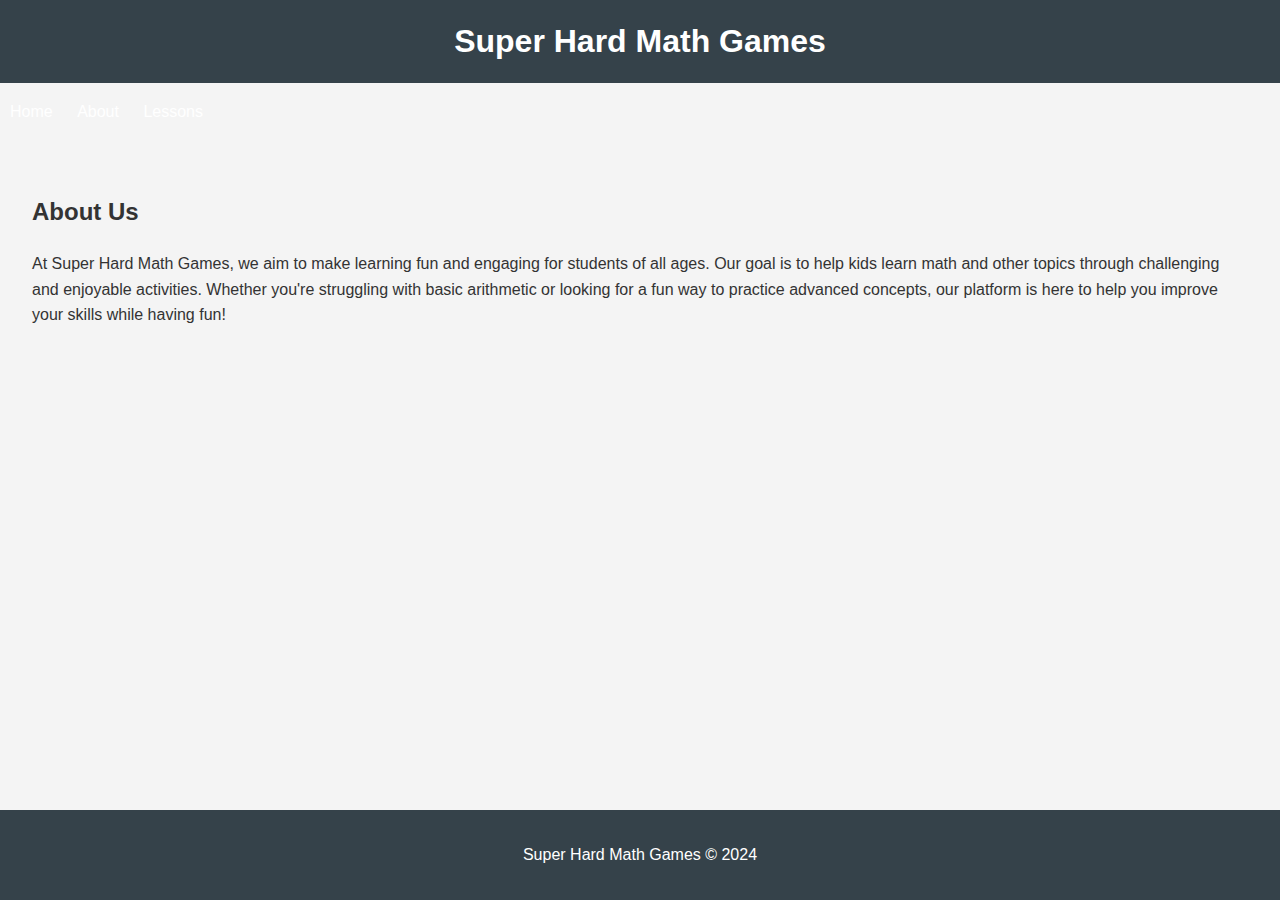
<file: About.html>
<!DOCTYPE html>
<html lang="en">
<head>
    <meta charset="UTF-8">
    <meta name="viewport" content="width=device-width, initial-scale=1.0">
    <title>About - Super Hard Math Games</title>
    <link rel="stylesheet" href="style.css">
</head>
<body>
    <header>
        <h1>Super Hard Math Games</h1>
    </header>

    <nav class="top-nav">
        <ul>
            <li><a href="index.html">Home</a></li>
            <li><a href="about.html">About</a></li>
            <li><a href="lessons.html">Lessons</a></li>
        </ul>
    </nav>

    <main>
        <section id="about">
            <h2>About Us</h2>
            <p>At Super Hard Math Games, we aim to make learning fun and engaging for students of all ages. Our goal is to help kids learn math and other topics through challenging and enjoyable activities. Whether you're struggling with basic arithmetic or looking for a fun way to practice advanced concepts, our platform is here to help you improve your skills while having fun!</p>
        </section>
    </main>

    <footer>
        <p>Super Hard Math Games &copy; 2024</p>
    </footer>
</body>
</html>
</file>
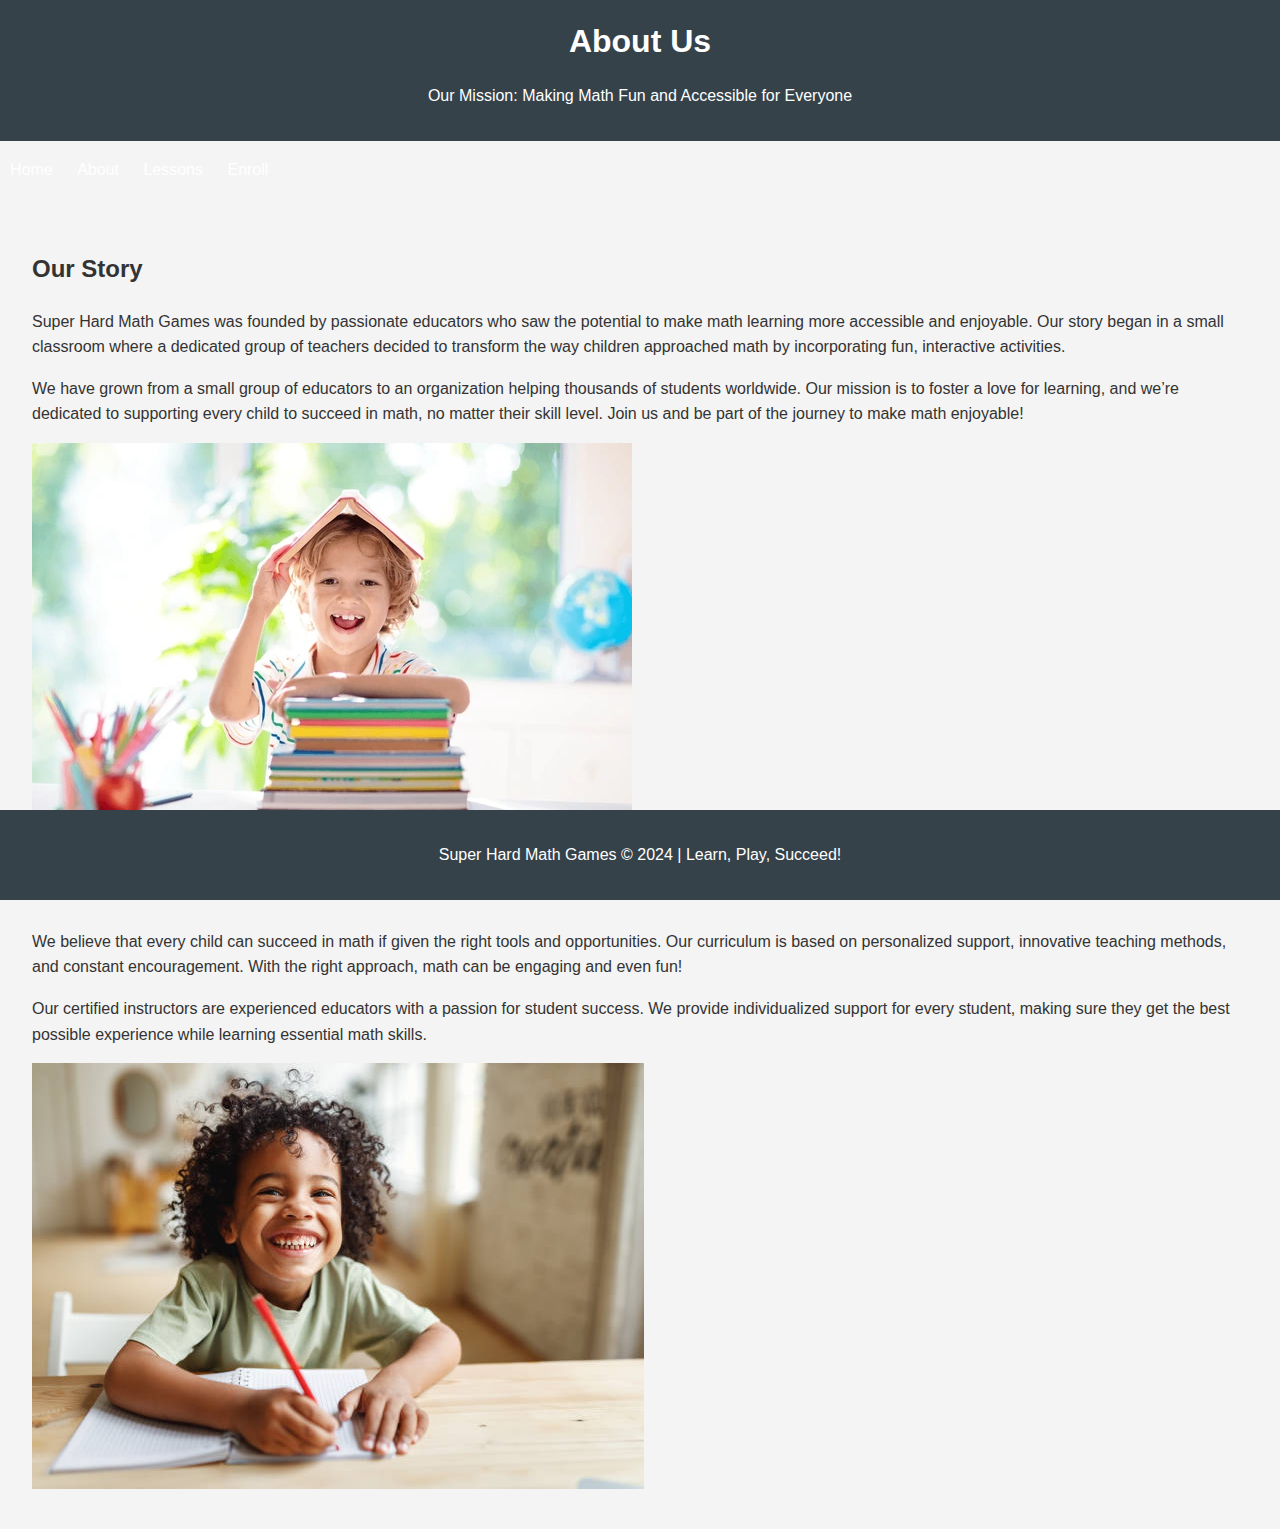
<file: about.html>
<!DOCTYPE html>
<html lang="en">
<head>
    <meta charset="UTF-8">
    <meta name="viewport" content="width=device-width, initial-scale=1.0">
    <title>About - Super Hard Math Games</title>
    <link rel="stylesheet" href="style.css">
</head>
<body>
    <header>
        <div class="header-banner">
            <div class="banner-content">
                <h1 class="header-text">About Us</h1>
                <p>Our Mission: Making Math Fun and Accessible for Everyone</p>
            </div>
        </div>
    </header>

    <nav class="top-nav">
        <ul>
            <li><a href="index.html">Home</a></li>
            <li><a href="about.html">About</a></li>
            <li><a href="lessons.html">Lessons</a></li>
            <li><a href="enroll.html">Enroll</a></li>
        </ul>
    </nav>

    <main>
        <section id="about">
            <div class="content-section">
                <div class="content-text">
                    <h2>Our Story</h2>
                    <p>Super Hard Math Games was founded by passionate educators who saw the potential to make math learning more accessible and enjoyable. Our story began in a small classroom where a dedicated group of teachers decided to transform the way children approached math by incorporating fun, interactive activities.</p>
                    <p>We have grown from a small group of educators to an organization helping thousands of students worldwide. Our mission is to foster a love for learning, and we’re dedicated to supporting every child to succeed in math, no matter their skill level. Join us and be part of the journey to make math enjoyable!</p>
                </div>
                <div class="content-image">
                    <img src="KidLearning1.png" alt="Child engaged in learning" class="home-image">
                </div>
            </div>

            <div class="content-section reverse">
                <div class="content-text">
                    <h2>Our Commitment</h2>
                    <p>We believe that every child can succeed in math if given the right tools and opportunities. Our curriculum is based on personalized support, innovative teaching methods, and constant encouragement. With the right approach, math can be engaging and even fun!</p>
                    <p>Our certified instructors are experienced educators with a passion for student success. We provide individualized support for every student, making sure they get the best possible experience while learning essential math skills.</p>
                </div>
                <div class="content-image">
                    <img src="KidLearning2.png" alt="Kids enjoying math activities" class="home-image">
                </div>
            </div>
        </section>
    </main>

    <footer>
        <p>Super Hard Math Games &copy; 2024 | Learn, Play, Succeed!</p>
    </footer>
</body>
</html>
</file>
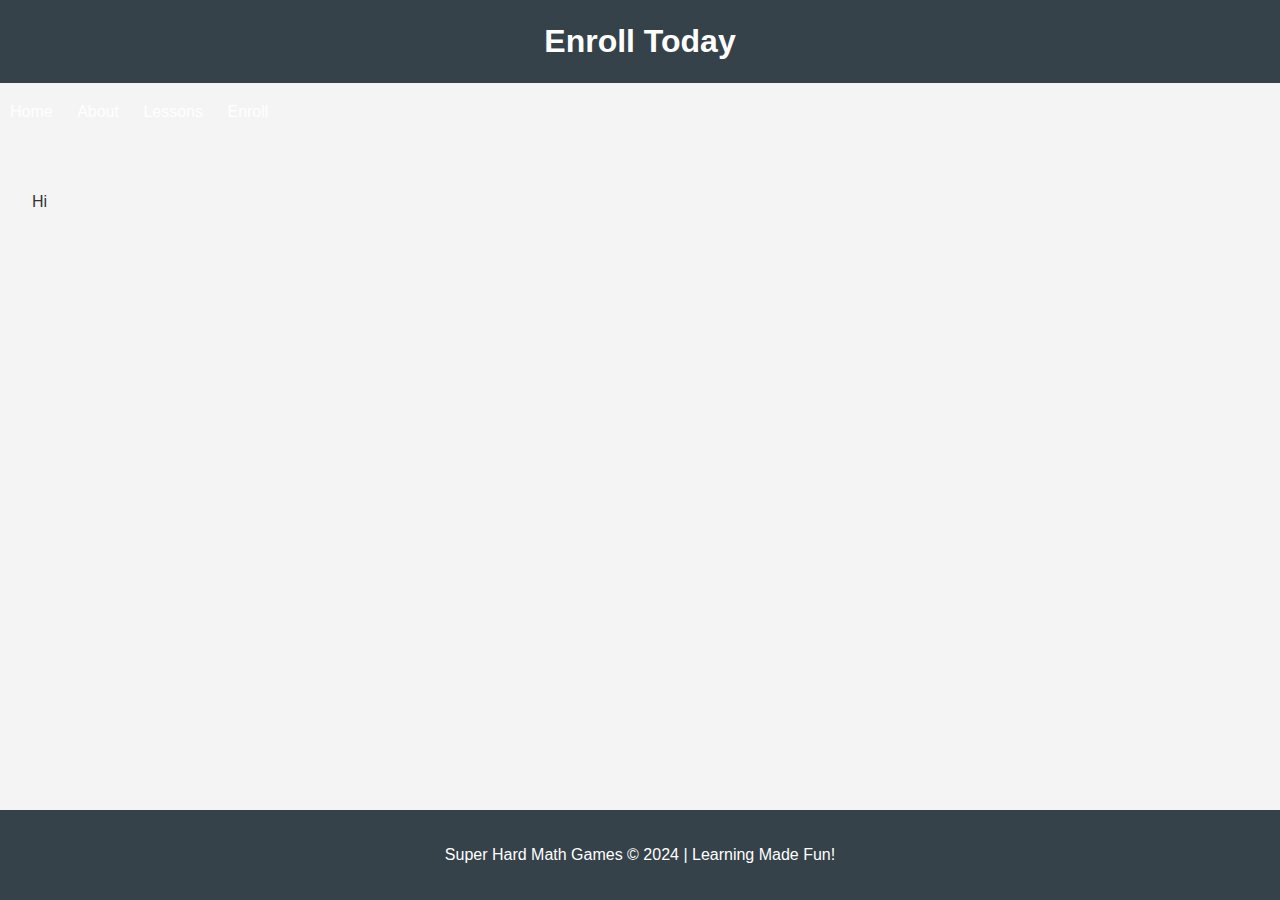
<file: enroll.html>
<!DOCTYPE html>
<html lang="en">
<head>
    <meta charset="UTF-8">
    <meta name="viewport" content="width=device-width, initial-scale=1.0">
    <title>Enroll - Super Hard Math Games</title>
    <link rel="stylesheet" href="style.css">
</head>
<body>
    <header>
        <div class="header-banner">
            <div class="banner-content">
                <h1 class="header-text">Enroll Today</h1>
            </div>
        </div>
    </header>

    <nav class="top-nav">
        <ul>
            <li><a href="index.html">Home</a></li>
            <li><a href="about.html">About</a></li>
            <li><a href="lessons.html">Lessons</a></li>
            <li><a href="enroll.html">Enroll</a></li>
        </ul>
    </nav>

    <main>
        <section id="enroll">
            <p>Hi</p>
        </section>
    </main>

    <footer>
        <p>Super Hard Math Games &copy; 2024 | Learning Made Fun!</p>
    </footer>
</body>
</html>
</file>
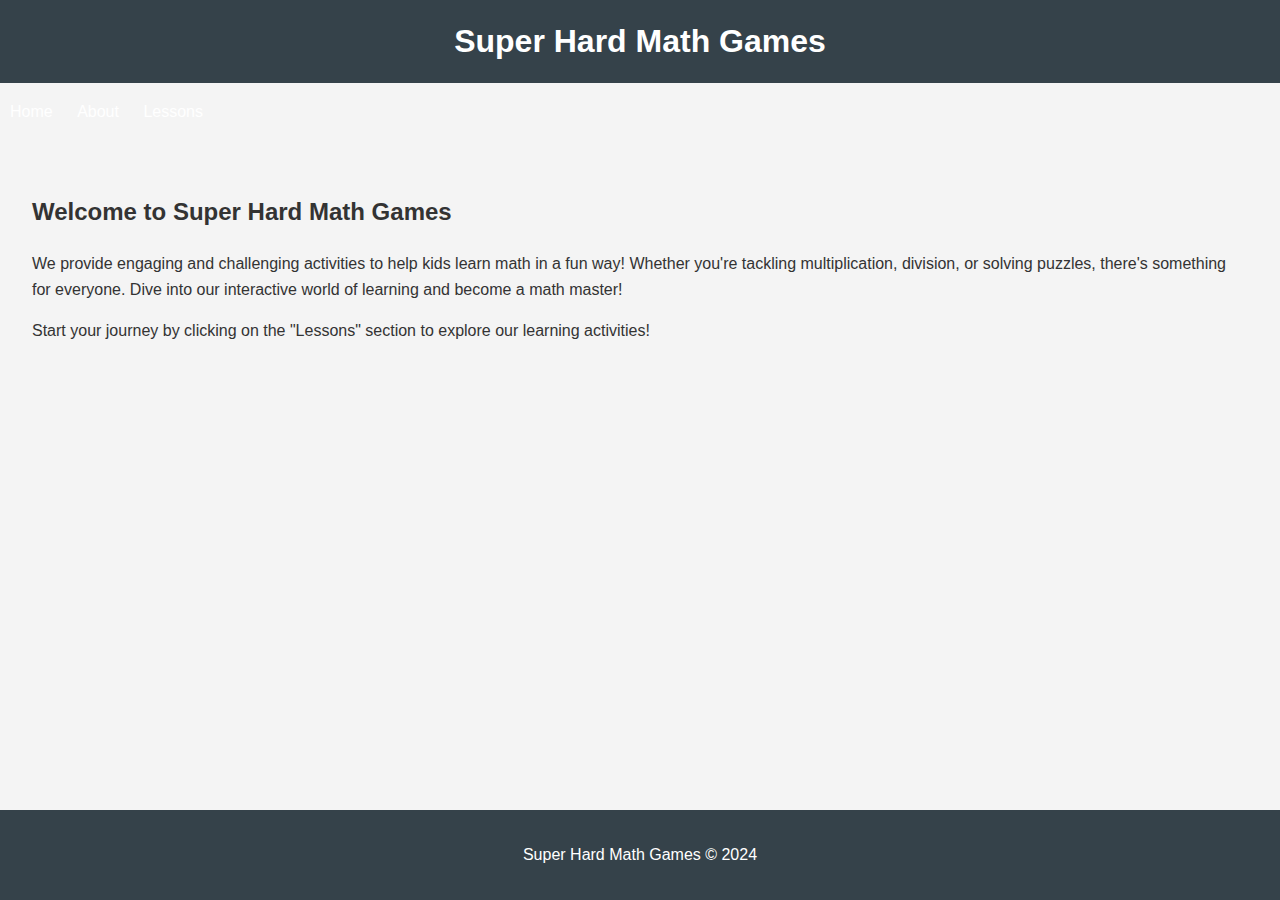
<file: idex.html>
<!DOCTYPE html>
<html lang="en">
<head>
    <meta charset="UTF-8">
    <meta name="viewport" content="width=device-width, initial-scale=1.0">
    <title>Super Hard Math Games</title>
    <link rel="stylesheet" href="style.css">
</head>
<body>
    <header>
        <h1>Super Hard Math Games</h1>
    </header>

    <nav class="top-nav">
        <ul>
            <li><a href="index.html">Home</a></li>
            <li><a href="about.html">About</a></li>
            <li><a href="lessons.html">Lessons</a></li>
        </ul>
    </nav>

    <main>
        <section id="home">
            <h2>Welcome to Super Hard Math Games</h2>
            <p>We provide engaging and challenging activities to help kids learn math in a fun way! Whether you're tackling multiplication, division, or solving puzzles, there's something for everyone. Dive into our interactive world of learning and become a math master!</p>
            <p>Start your journey by clicking on the "Lessons" section to explore our learning activities!</p>
        </section>
    </main>

    <footer>
        <p>Super Hard Math Games &copy; 2024</p>
    </footer>
</body>
</html>
</file>
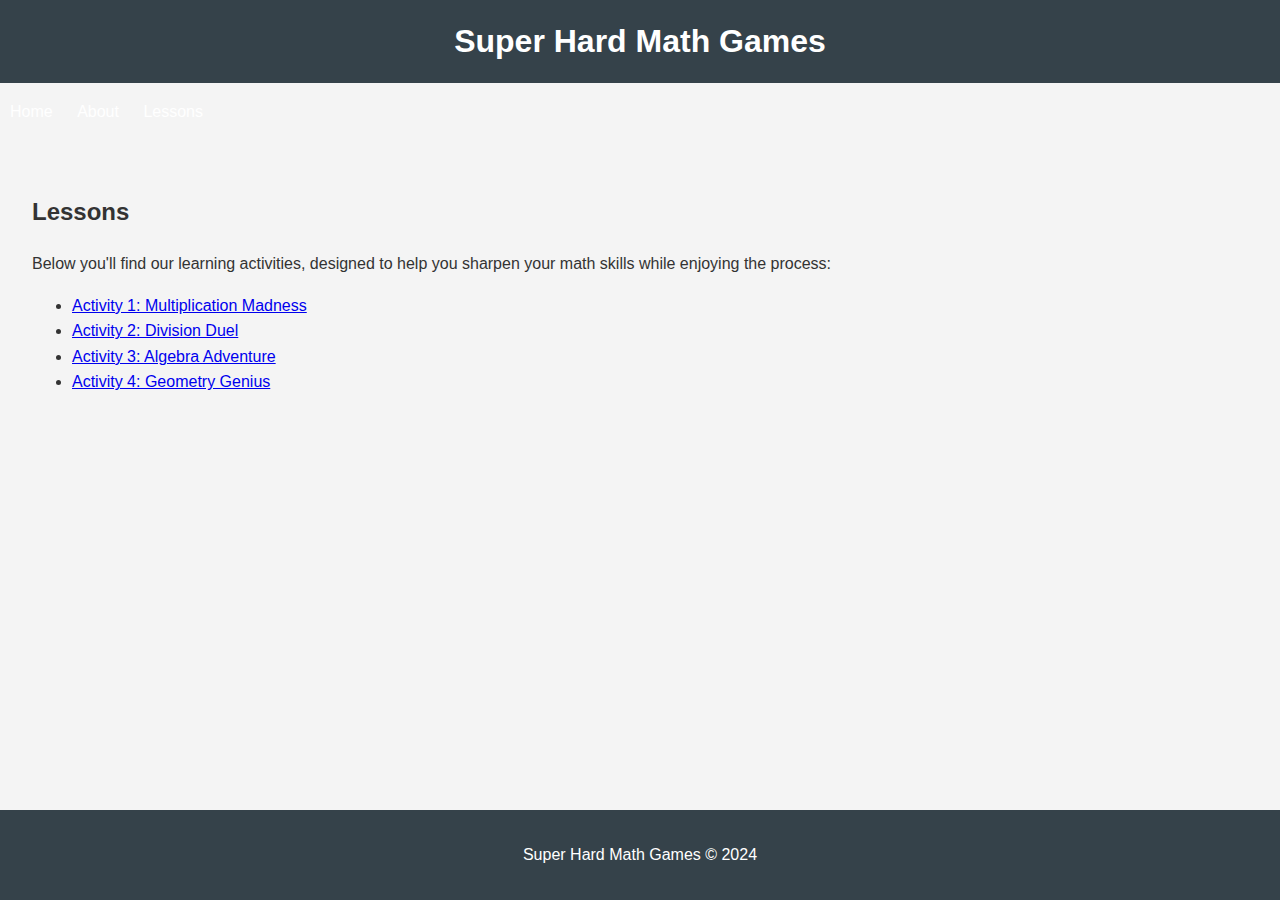
<file: Lessons.html>
<!DOCTYPE html>
<html lang="en">
<head>
    <meta charset="UTF-8">
    <meta name="viewport" content="width=device-width, initial-scale=1.0">
    <title>Lessons - Super Hard Math Games</title>
    <link rel="stylesheet" href="style.css">
</head>
<body>
    <header>
        <h1>Super Hard Math Games</h1>
    </header>

    <nav class="top-nav">
        <ul>
            <li><a href="index.html">Home</a></li>
            <li><a href="about.html">About</a></li>
            <li><a href="lessons.html">Lessons</a></li>
        </ul>
    </nav>

    <main>
        <section id="lessons">
            <h2>Lessons</h2>
            <p>Below you'll find our learning activities, designed to help you sharpen your math skills while enjoying the process:</p>
            <ul>
                <li><a href="#">Activity 1: Multiplication Madness</a></li>
                <li><a href="#">Activity 2: Division Duel</a></li>
                <li><a href="#">Activity 3: Algebra Adventure</a></li>
                <li><a href="#">Activity 4: Geometry Genius</a></li>
            </ul>
        </section>
    </main>

    <footer>
        <p>Super Hard Math Games &copy; 2024</p>
    </footer>
</body>
</html>
</file>
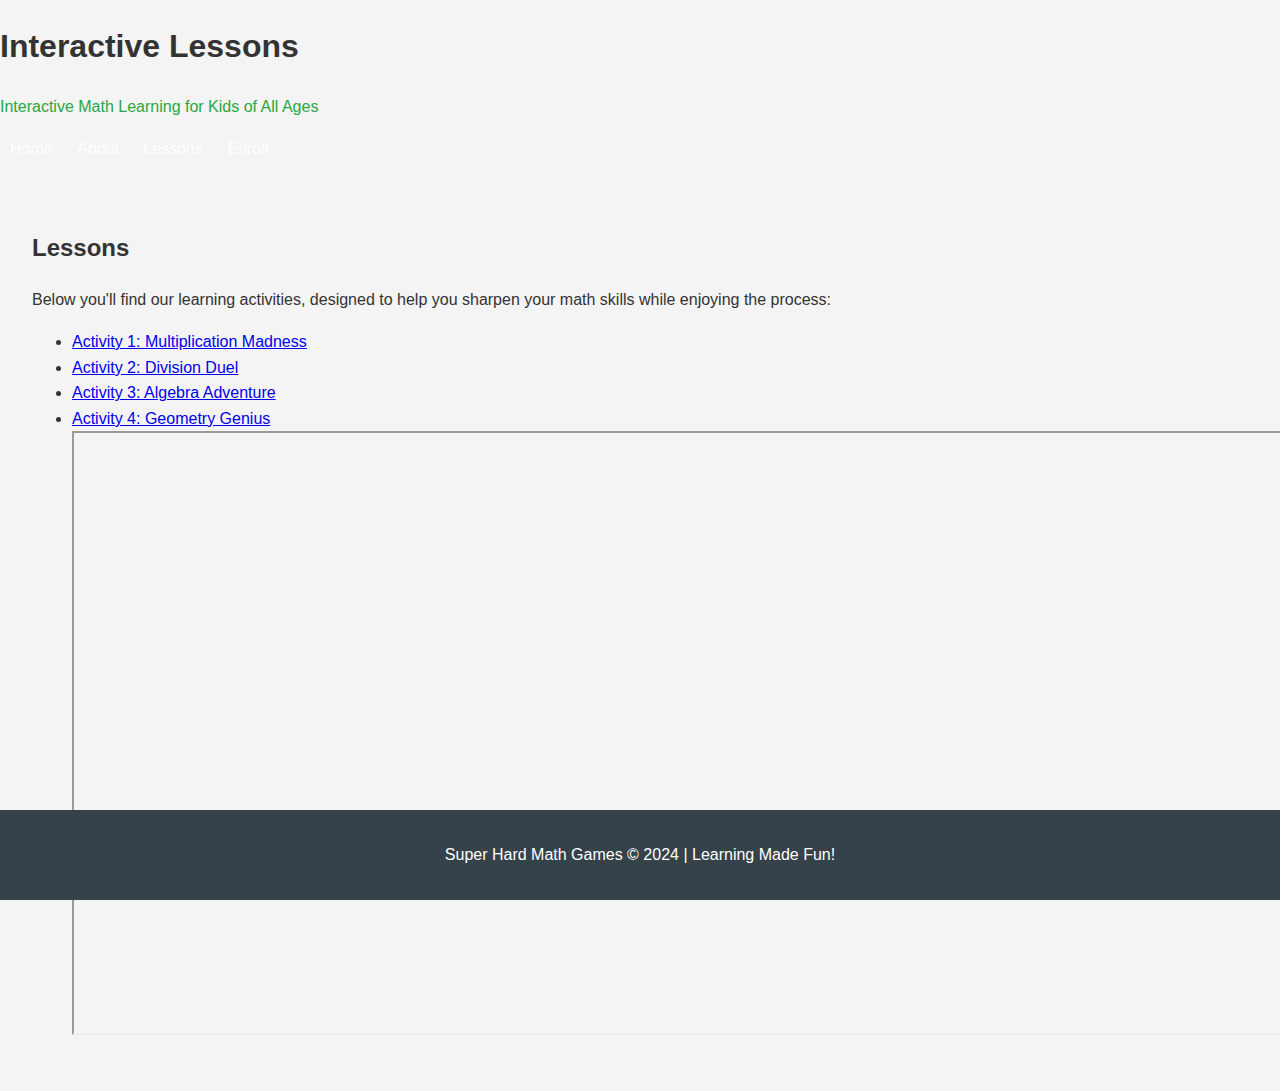
<file: lessons.html>
<!DOCTYPE html>
<html lang="en">
<head>
    <meta charset="UTF-8">
    <meta name="viewport" content="width=device-width, initial-scale=1.0">
    <title>Lessons - Lessons </title>
    <link rel="stylesheet" href="style.css">
</head>
<body>
    <div class="header-banner">
        <div class="banner-content">
            <h1 class="header-text">Interactive Lessons</h1>
            <p class="sub-text" style="color: #28a745;">Interactive Math Learning for Kids of All Ages</p>
        </div>
    </div>

    <nav class="top-nav">
        <ul>
            <li><a href="index.html">Home</a></li>
            <li><a href="about.html">About</a></li>
            <li><a href="lessons.html">Lessons</a></li>
            <li><a href="enroll.html">Enroll</a></li>
        </ul>
    </nav>

    <main>
        <section id="lessons">
            <h2>Lessons</h2>
            <p>Below you'll find our learning activities, designed to help you sharpen your math skills while enjoying the process:</p>
            <ul>
                <li><a href="#">Activity 1: Multiplication Madness</a></li>
                <li><a href="#">Activity 2: Division Duel</a></li>
                <li><a href="#">Activity 3: Algebra Adventure</a></li>
                <li><a href="#">Activity 4: Geometry Genius</a></li>
                <iframe src="https://www.kongregate.com/games/siread/retro-bowl?haref=HP_HNG_retro-bowl" width="1300" height="600"></iframe>

            </ul>
        </section>
    </main>

    <footer>
        <p>Super Hard Math Games &copy; 2024 | Learning Made Fun!</p>
    </footer>
</body>
</html>
</file>
<file: style.css>
/* General Styles for Blooket Bot Helper */
body {
    font-family: Arial, sans-serif;
    margin: 0;
    padding: 0;
    line-height: 1.6;
    background-color: #f4f4f4;
    color: #333;
}

header {
    background: #35424a;
    color: #ffffff;
    padding: 1rem 0;
    text-align: center;
}

header h1 {
    margin: 0;
}

nav ul {
    list-style: none;
    padding: 0;
}

nav ul li {
    display: inline;
    margin: 0 10px;
}

nav ul li a {
    color: #ffffff;
    text-decoration: none;
}

nav ul li a:hover {
    text-decoration: underline;
}

main {
    padding: 2rem;
}

form label {
    font-weight: bold;
}

form input, form select, form button {
    display: block;
    margin: 10px 0;
    padding: 10px;
    width: 100%;
    max-width: 400px;
}

form button {
    background: #35424a;
    color: #ffffff;
    border: none;
    cursor: pointer;
}

form button:hover {
    background: #45a049;
}

footer {
    background: #35424a;
    color: #ffffff;
    text-align: center;
    padding: 1rem 0;
    position: fixed;
    bottom: 0;
    width: 100%;
}
</file>
